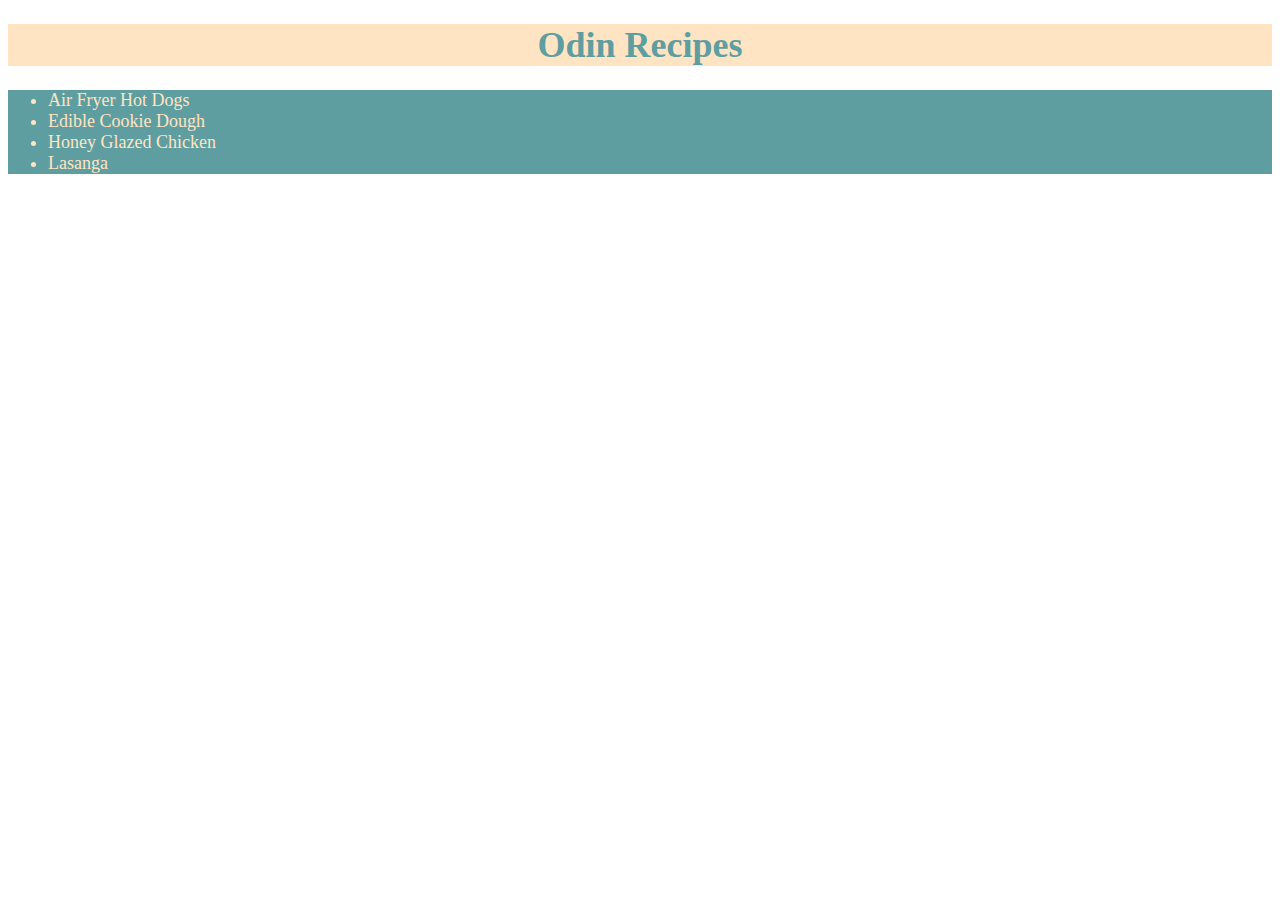
<file: index.html>
<!DOCTYPE HTML>
<html lang="en">
    <head>
        <meta charset="UTF-8">
        <title>Odin Recipes</title>
        <link rel="stylesheet" href="css/style.css">
    </head>
    <body>
        <h1>Odin Recipes</h1>
        <ul>
            <li><a href="recipes/air-fryer-hotdogs.html">Air Fryer Hot Dogs</a></li>
            <li><a href="recipes/edible-cookie-dough.html">Edible Cookie Dough</a></li>
            <li><a href="recipes/honey-glazed-chicken.html">Honey Glazed Chicken</a></li>
            <li><a href="recipes/lasagna.html">Lasanga</a></li>
        </ul>
    </body>
</html>
</file>
<file: css/style.css>
h1{
    background-color: bisque;
    color:cadetblue;
    font-size: 36px;
    text-align: center;
}
ul,ol,li,a,p{
    background-color: cadetblue;
    text-decoration: none;
    font-size: 18px;
    color: bisque;

}
img{
    width: 250px;
    height: auto;
}
h3{
    font-size:24px;
}
</file>
